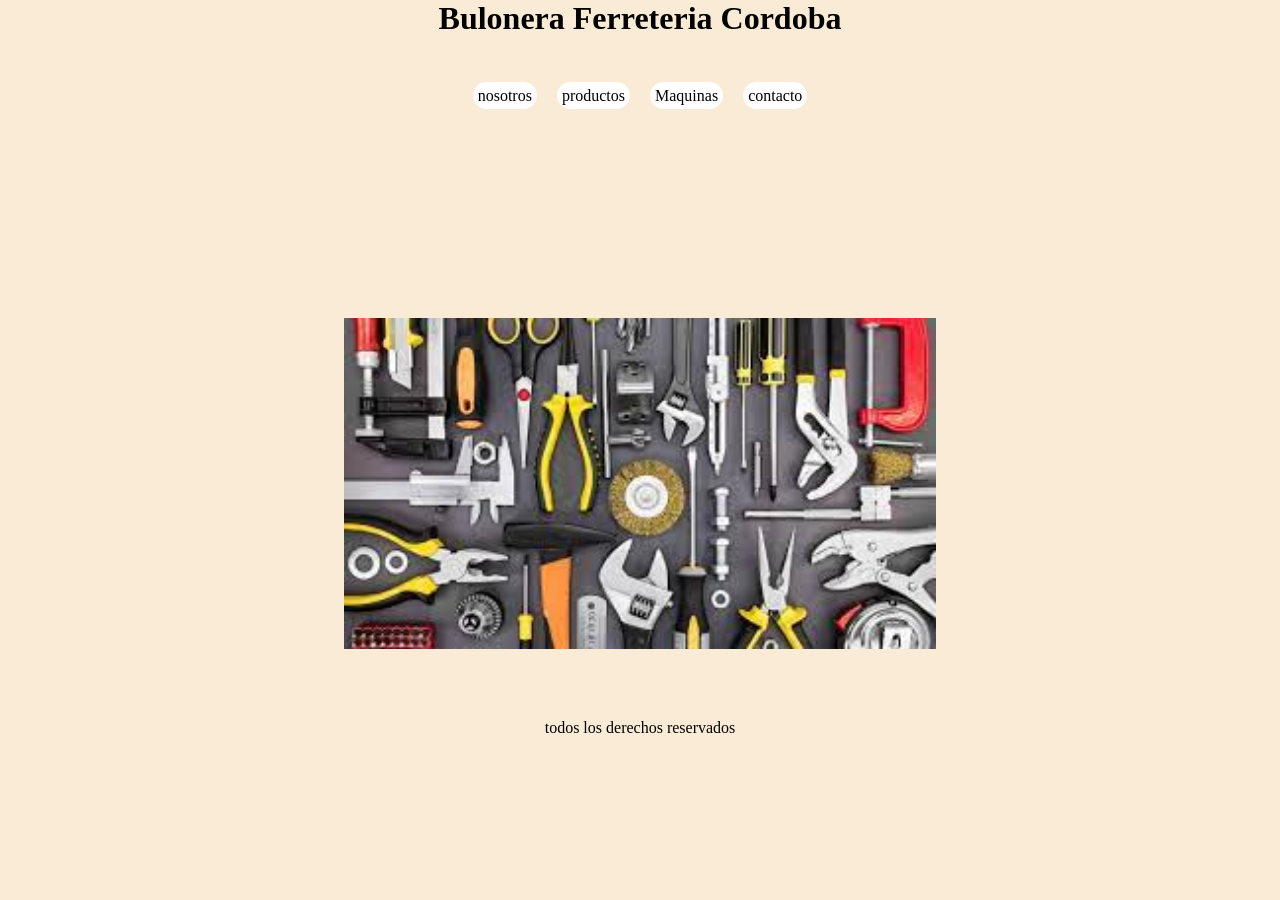
<file: index.html>
<!DOCTYPE html>
<html lang="en">
<head>
    <meta charset="UTF-8">
    <meta http-equiv="X-UA-Compatible" content="IE=edge">
    <meta name="viewport" content="width=device-width, initial-scale=1.0">
    <link rel="stylesheet" href="css/main.css">
    <title>Desafio clase 10</title>
</head>
<body>
    <div class="contenedor">
            <header>
                <h1>Bulonera Ferreteria Cordoba</h1>
                    <nav class="navegacion">
                        <ul class="menu">
                            <li>
                                <a href="">nosotros</a> 
                            </li>
                            <li>
                                <a href="">productos</a>
                            </li>
                            <li>
                                <a href="pages/herramientaselectricas.html">Maquinas</a>    
                            </li>
                            <li>
                                <a href="">contacto</a>
                            </li>
                            <li>
                            </li>
                        </ul>
                    </nav>
            </header>

            
        <main class="imagenHerr">
            <img src="img/herramientas.jpg" alt="">
        </main>
        <footer>
            <p>todos los derechos reservados</p> 
        </footer>    
    </div>
</body>
</html>
</file>
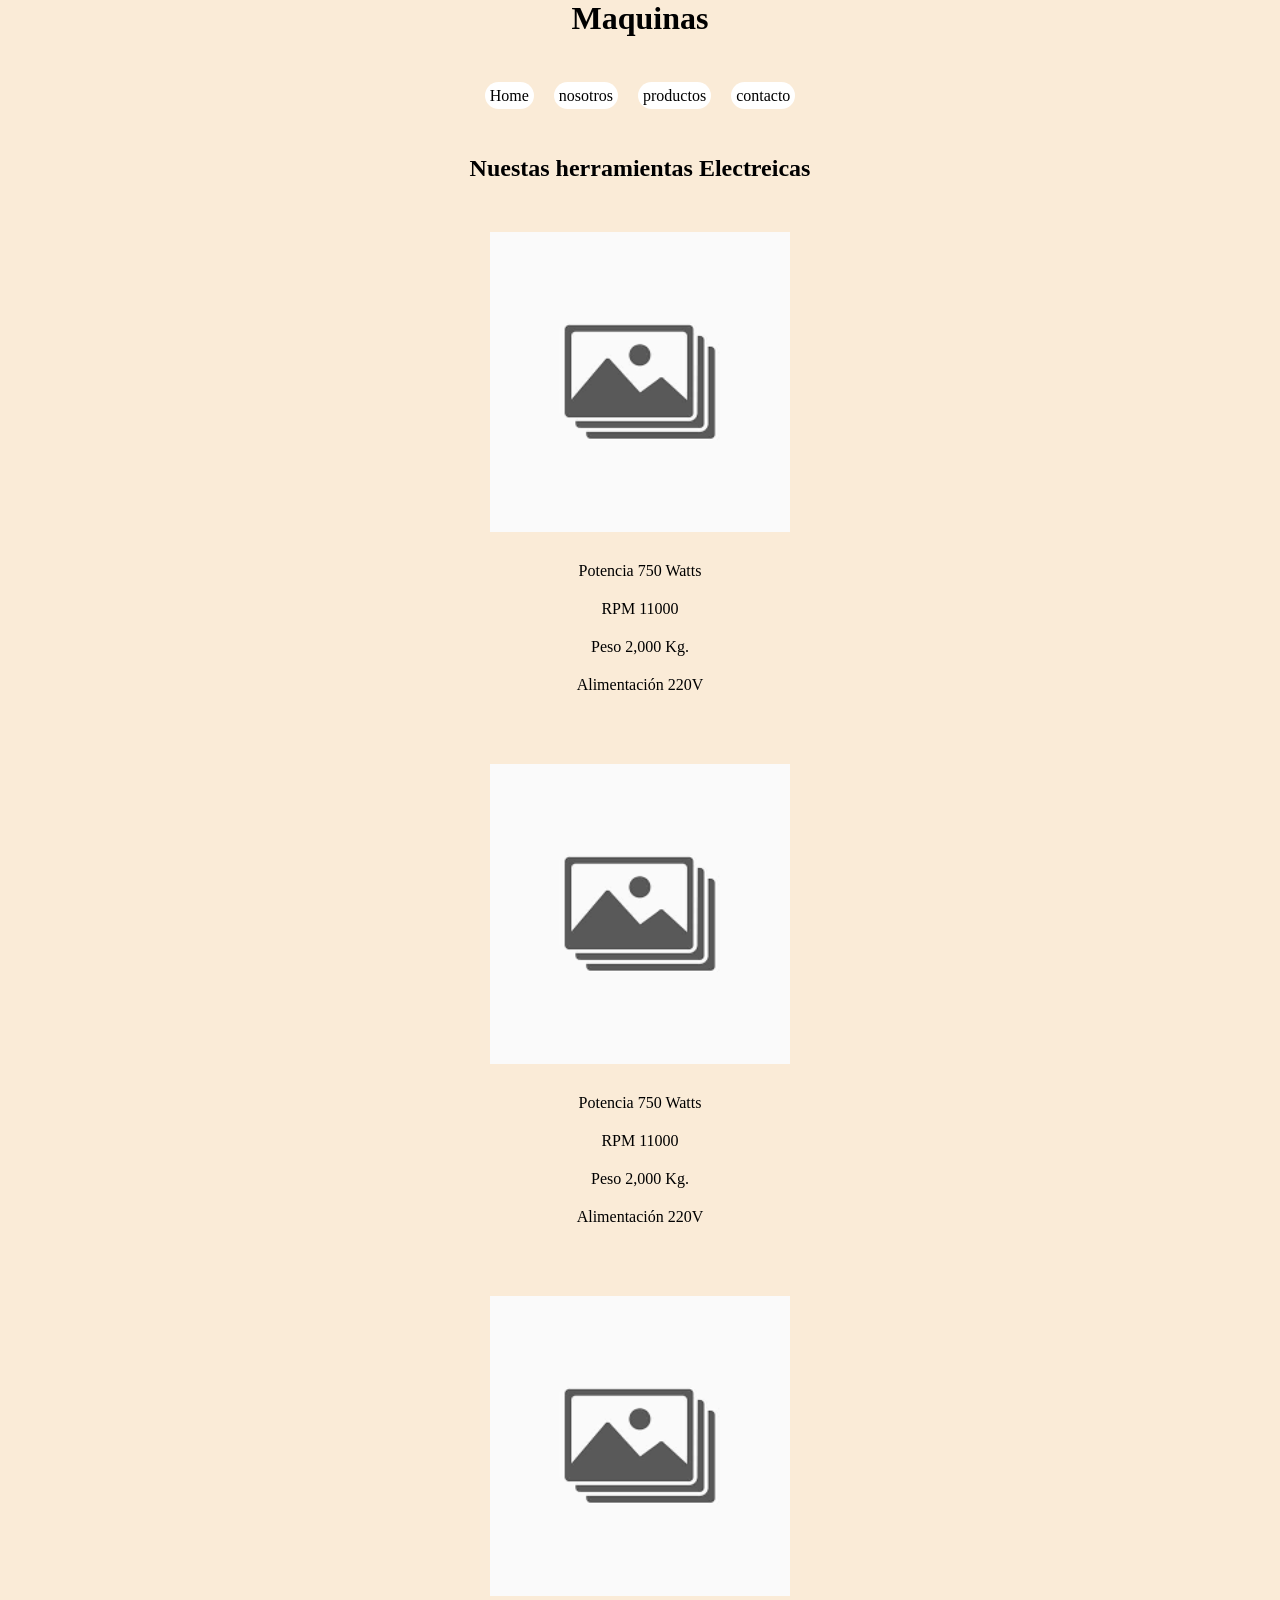
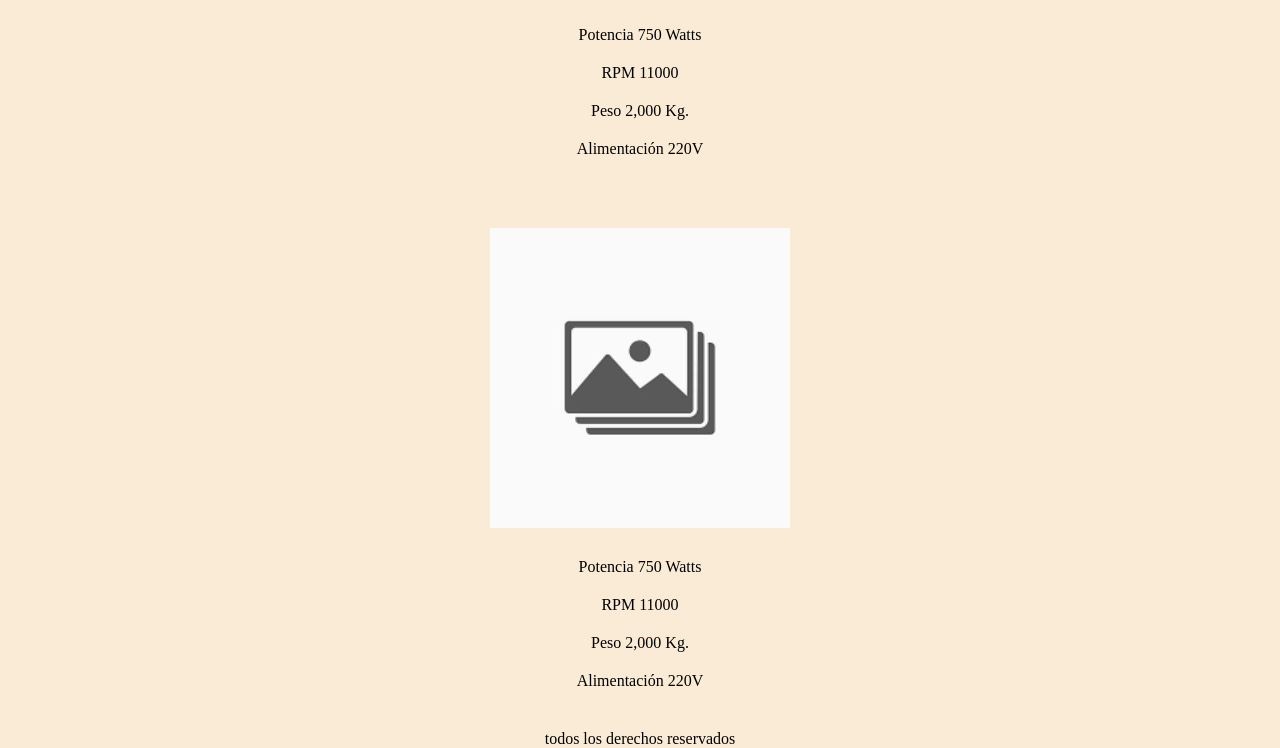
<file: pages/herramientaselectricas.html>
<!DOCTYPE html>
<html lang="en">
<head>
    <meta charset="UTF-8">
    <meta http-equiv="X-UA-Compatible" content="IE=edge">
    <meta name="viewport" content="width=device-width, initial-scale=1.0">
    <link rel="stylesheet" href="/css/main.css">
    <title>Desafio Grids</title>
</head>
<body>
   <div class="contenedor">
        <header>
                <h1>Maquinas</h1>
                <nav class="navegacion">
                    <ul class="menu">
                        <li> 
                            <a href="../index.html">Home</a> 
                        </li>

                        <li>
                            <a href="">nosotros</a>
                        </li>

                        <li>
                            <a href="">productos</a>

                        </li>

                        <li>
                            <a href="">contacto</a>
                        </li>
                    </ul>
                </nav>
        </header> 

        <main class="mainHerramientas">
            <h2>Nuestas herramientas Electreicas</h2>
            <section class="contenedorherramienta">
                <div class="imagenherra">
                    <img id="img1elec" src="/img/imagen.png" alt="herramienta">
                    <p>Potencia 750 Watts</p>
                    <p> RPM 11000</p>
                    <p> Peso 2,000 Kg.</p>
                    <p> Alimentación 220V</p>
                </div>

                <div class="imagen2herra">
                    <img id="img2elec" src="/img/imagen.png" alt="herramienta">
                    <p>Potencia 750 Watts</p>
                    <p> RPM 11000</p>
                    <p> Peso 2,000 Kg.</p>
                    <p> Alimentación 220V</p>
                </div>

                <div class="imagen3herra">
                    <img id="img3elec" src="/img/imagen.png" alt="herramienta">
                    <p>Potencia 750 Watts</p>
                    <p> RPM 11000</p>
                    <p> Peso 2,000 Kg.</p>
                    <p> Alimentación 220V</p>
                </div>

                <div class="imagen4herra">
                    <img id="img4elec" src="/img/imagen.png" alt="herramienta">
                    <p>Potencia 750 Watts</p>
                    <p> RPM 11000</p>
                    <p> Peso 2,000 Kg.</p>
                    <p> Alimentación 220V</p>
                </div>
            </section>
        </main> 
        <footer>
            <p> todos los derechos reservados</p>
        </footer>
    </div> 
</body>
</html>
</file>
<file: css/main.css>
*{
    margin: 0;
    padding: 0;
}

body{
    background-color:antiquewhite;
}
/*grid layout*/
.contenedor{
    height: 100vh;
    display: grid;
    grid-template-areas:"header header"
                         "main  main"
                         "footer footer";
    justify-content: center ;
}
header{
    grid-area: header;
    text-align: center;
    margin-bottom: 20px;
    
}
header h1 {
    text-decoration: none;
    color: black;
    margin-bottom: 50px;
}

nav{
    justify-self: center;
}
/*estilos del menu*/
nav ul{
    display: flex;
    list-style: none;
    margin-bottom: 30px;
}

nav ul li a {
    text-decoration: none;
    color: black;
    margin: 10px;
    background-color: white;
    border-radius: 50px;
    padding: 5px;
}
nav ul li:hover{
    transform: scale(1.6);
    transition: 1s;
}
/* fin estilos del menu*/

main{
    grid-area: main;
}
/*estilo de la imagen*/
.imagenHerr{
    display: flex;
    justify-content: center;
    margin-bottom: 50px;
    width: 500px;
}
footer{
    grid-area: footer;
}
footer p {
    text-align: center;
    margin-top: 20px;
}
/*herramientas electricas*/
main section{
    display: grid;
    justify-content: center;
}
main section img{
    display: flex;
    justify-content: center;
    margin-bottom: 30px;
    margin-top: 50px;
    width: 300px;
}
main section p{
    text-decoration: none;
    text-align: center;
    margin-bottom: 20px;
    color: black;
}
.mainHerramientas h2{
    text-decoration: none;
    text-align: center;
}
body div header nav{
    display: flex;
    justify-content: center;
}



@media screen and (max-width:768px) and (min-width: 320px) {
    header{
        margin-bottom: 5px;
    }
    main p{
        text-align: center;
    }
    .imagenHerr{
        display: flex;
        width: 100px;
        justify-self: center;
    }
    nav ul li a{
        margin: 5px;
    }
}
</file>
